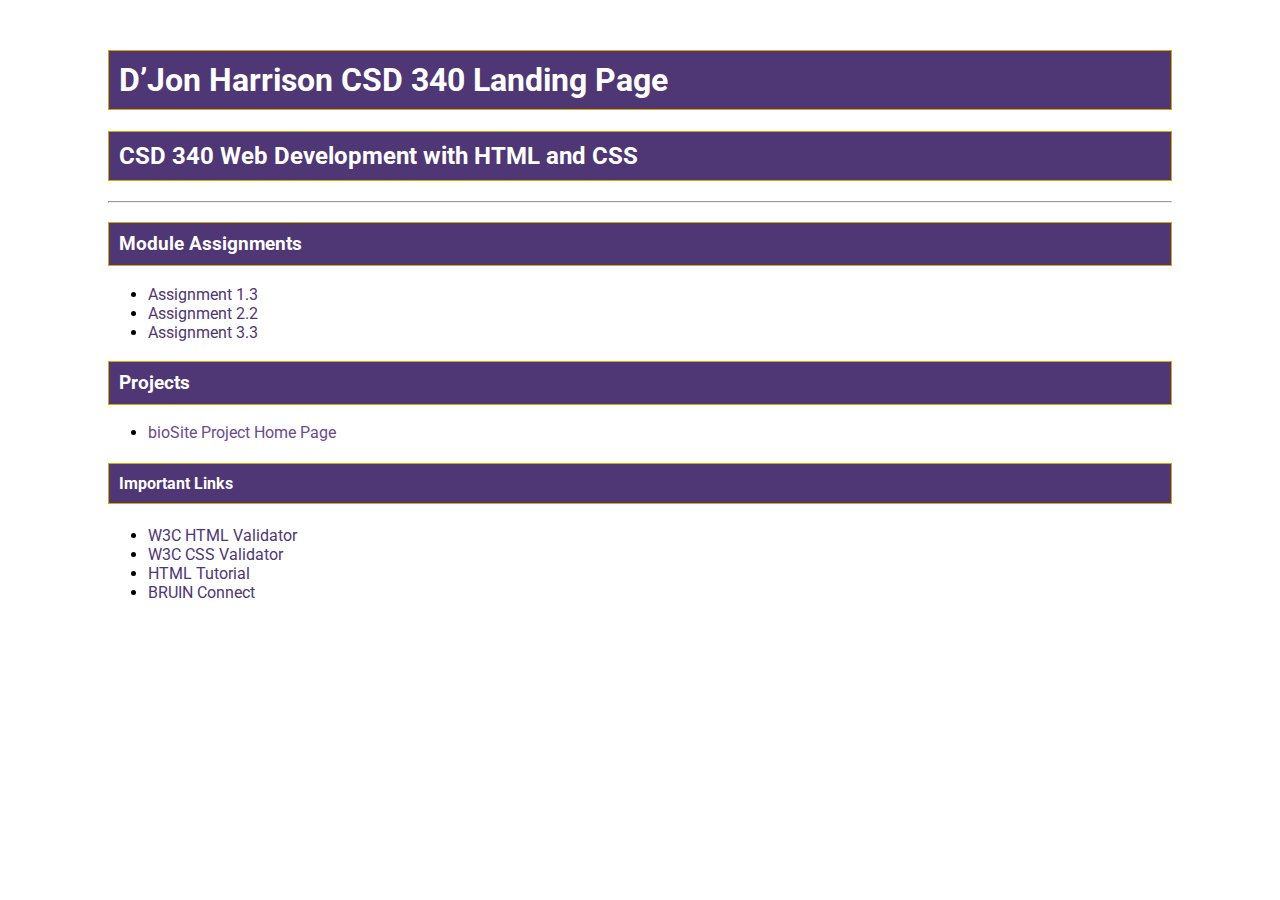
<file: index.html>
<!DOCTYPE html>
<html lang="en">
<head>
  <!-- Name: D’Jon Harrison
       Assignment: Module 3 Landing Page
       Date: December 22, 2025 -->
  <meta charset="UTF-8">
  <meta name="viewport" content="width=device-width, initial-scale=1.0">
  <title>D’Jon Harrison CSD 340 Landing Page</title>
  <link rel="stylesheet" href="site.css">
</head>

<body>
  <div id="container">
    <h1>D’Jon Harrison CSD 340 Landing Page</h1>
    <h2>CSD 340 Web Development with HTML and CSS</h2>

    <hr>

    <h3>Module Assignments</h3>
    <ul>
      <li><a href="module-1/harrisonAssignment1_3.html">Assignment 1.3</a></li>
      <li><a href="module-2/harrison_mod2_2.html">Assignment 2.2</a></li>
      <li><a href="module-3/harrison_mod3_3.html">Assignment 3.3</a></li>
    </ul>

    <h3>Projects</h3>
    <ul>
      <li><a href="">bioSite Project Home Page</a></li>
    </ul>

    <h4>Important Links</h4>
    <ul>
      <li><a href="https://validator.w3.org/" target="_blank" rel="noopener">W3C HTML Validator</a></li>
      <li><a href="http://jigsaw.w3.org/css-validator/" target="_blank" rel="noopener">W3C CSS Validator</a></li>
      <li><a href="https://www.w3schools.com/html/" target="_blank" rel="noopener">HTML Tutorial</a></li>
      <li><a href="https://bruinconnect.bellevue.edu/" target="_blank" rel="noopener">BRUIN Connect</a></li>
    </ul>
  </div>
</body>
</html>
</file>
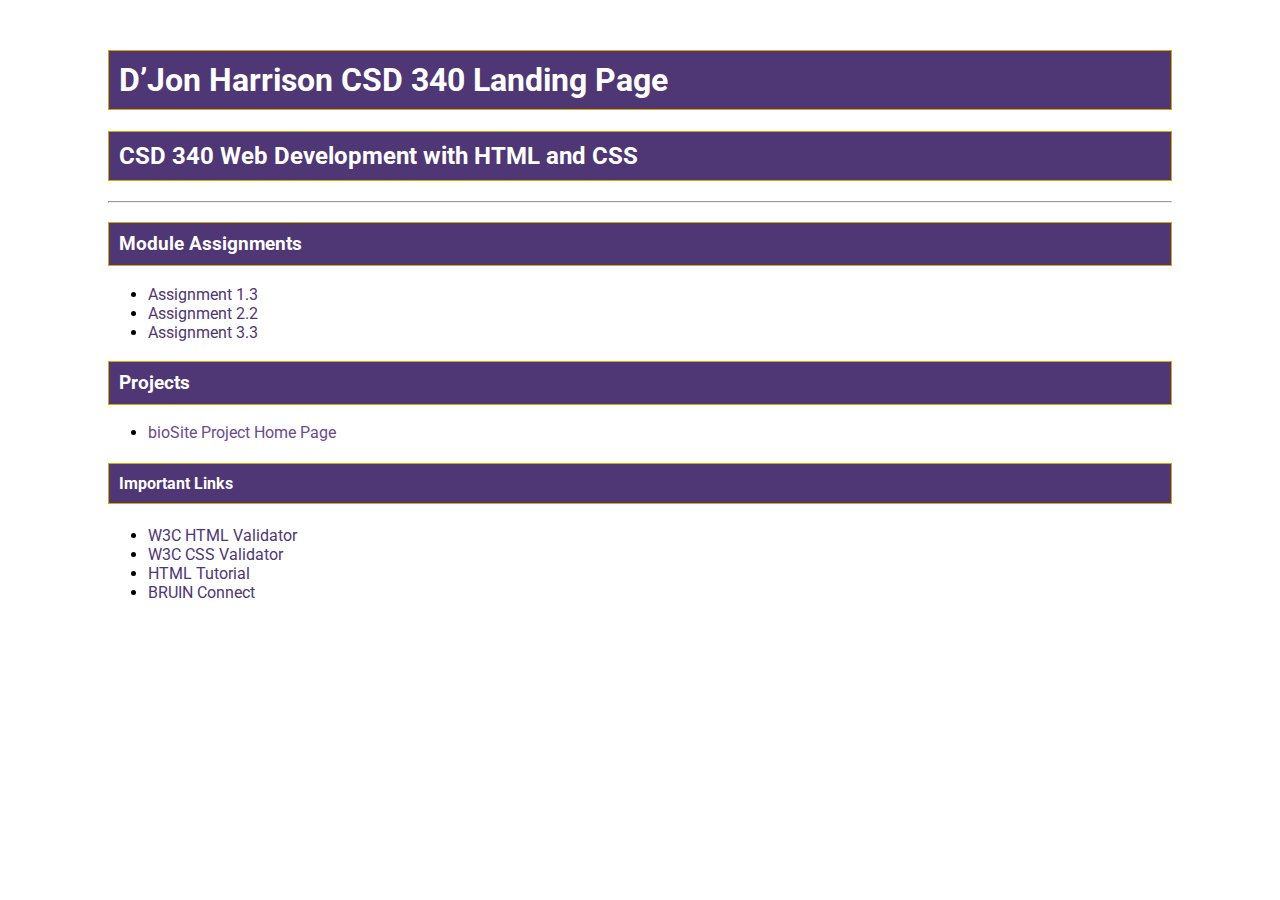
<file: module-3/index.html>
<!DOCTYPE html>
<html lang="en">
<head>
  <!-- Name: D’Jon Harrison
       Assignment: Module 3 Landing Page
       Date: December 22, 2025 -->
  <meta charset="UTF-8">
  <meta name="viewport" content="width=device-width, initial-scale=1.0">
  <title>D’Jon Harrison CSD 340 Landing Page</title>
  <link rel="stylesheet" href="site.css">
</head>

<body>
  <div id="container">
    <h1>D’Jon Harrison CSD 340 Landing Page</h1>
    <h2>CSD 340 Web Development with HTML and CSS</h2>

    <hr>

    <h3>Module Assignments</h3>
    <ul>
      <li><a href="module-1/harrison_mod1_3.html">Assignment 1.3</a></li>
      <li><a href="module-2/harrison_mod2_2.html">Assignment 2.2</a></li>
      <li><a href="module-3/harrison_mod3_3.html">Assignment 3.3</a></li>
    </ul>

    <h3>Projects</h3>
    <ul>
      <li><a href="">bioSite Project Home Page</a></li>
    </ul>

    <h4>Important Links</h4>
    <ul>
      <li><a href="https://validator.w3.org/" target="_blank" rel="noopener">W3C HTML Validator</a></li>
      <li><a href="http://jigsaw.w3.org/css-validator/" target="_blank" rel="noopener">W3C CSS Validator</a></li>
      <li><a href="https://www.w3schools.com/html/" target="_blank" rel="noopener">HTML Tutorial</a></li>
      <li><a href="https://bruinconnect.bellevue.edu/" target="_blank" rel="noopener">BRUIN Connect</a></li>
    </ul>
  </div>
</body>
</html>
</file>
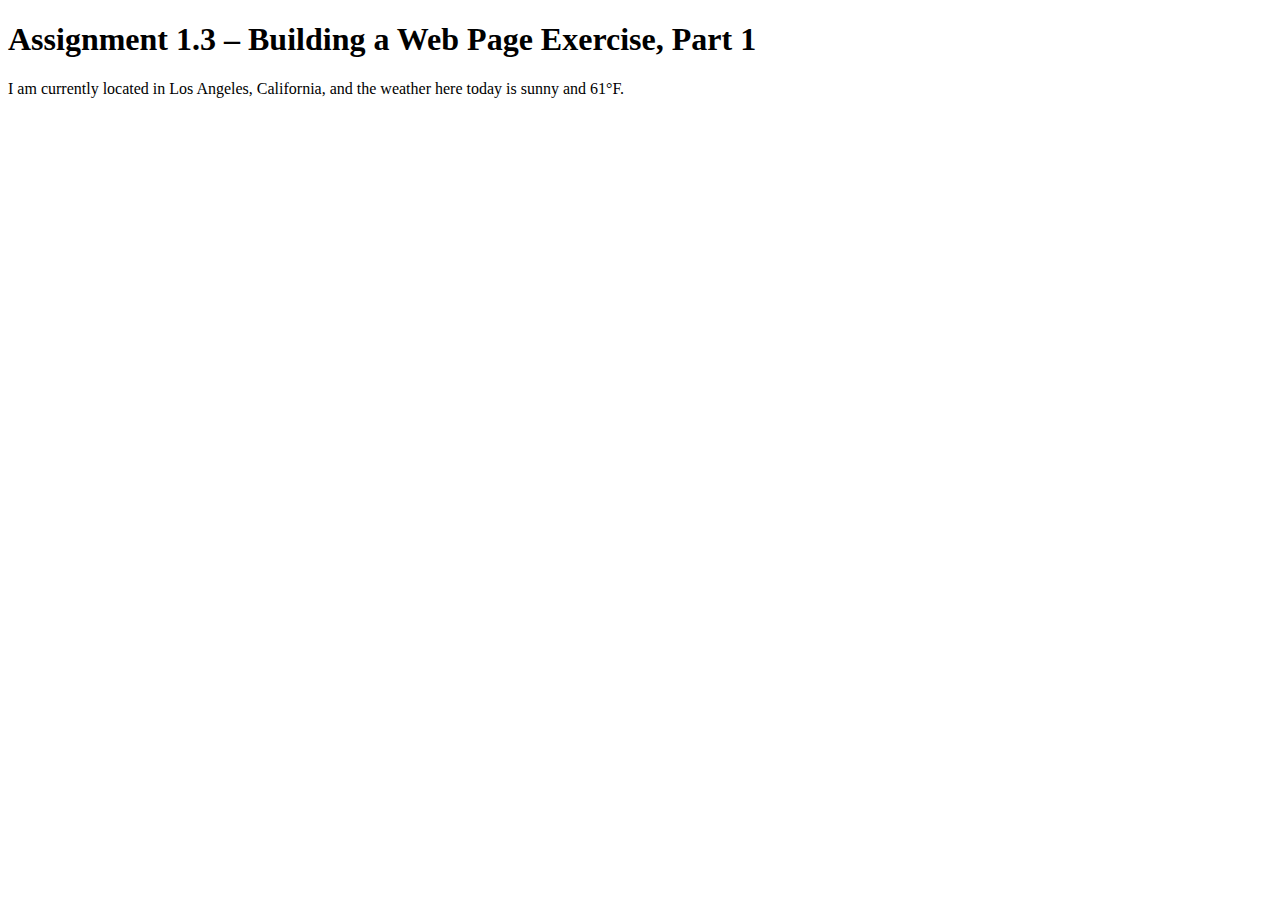
<file: module-1/harrisonAssignment1_3.html>
<!DOCTYPE html>
<html>
<head>
<title>CSD 340 Web Development with HTML and CSS</title>
</head>
<body>
<h1>Assignment 1.3 – Building a Web Page Exercise, Part 1</h1>
<p>I am currently located in Los Angeles, California, and the weather here today is sunny and 61&deg;F.</p>
</body>
</html>
</file>
<file: site.css>
@import url("https://fonts.googleapis.com/css2?family=Roboto:wght@300;400;500;700&display=swap");

html, body {
  font-family: "Roboto", Arial, sans-serif;
}

#container {
  margin-top: 50px;
  margin-left: 100px;
  margin-right: 100px;
}

h1, h2, h3, h4 {
  background-color: #4F3674;
  color: #FFFFFF;
  border: 1px solid #D6A800;
  padding: 10px;
}

a {
  color: #4F3674;
  text-decoration: none;
}

a:hover {
  color: #D6A800;
}

a:visited {
  color: #6B4A8D;
}
</file>
<file: module-3/site.css>
@import url("https://fonts.googleapis.com/css2?family=Roboto:wght@300;400;500;700&display=swap");

html, body {
  font-family: "Roboto", Arial, sans-serif;
}

#container {
  margin-top: 50px;
  margin-left: 100px;
  margin-right: 100px;
}

h1, h2, h3, h4 {
  background-color: #4F3674;
  color: #FFFFFF;
  border: 1px solid #D6A800;
  padding: 10px;
}

a {
  color: #4F3674;
  text-decoration: none;
}

a:hover {
  color: #D6A800;
}

a:visited {
  color: #6B4A8D;
}
</file>
